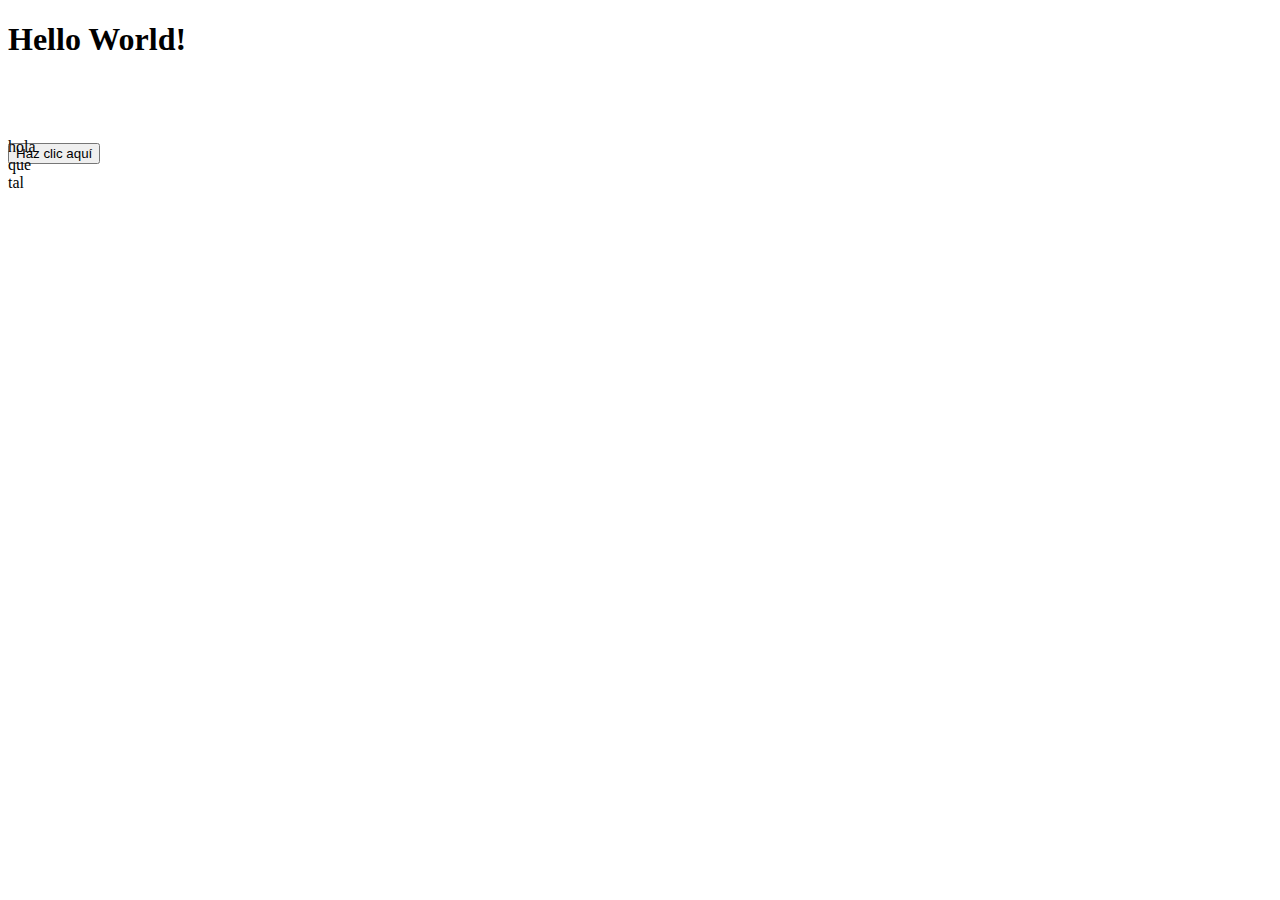
<file: indice.html>
<!DOCTYPE html>
<html lang="es">
<head>
    <meta charset="UTF-8">
    <meta http-equiv="X-UA-Compatible" content="IE=edge">
    <meta name="viewport" content="width=device-width, initial-scale=1.0">
    <title>Document</title>
    <link rel="stylesheet" href="resources/css/estilos.css">
</head>
<body>
    <h1 class="animated-text">Hello World!</h1>
    <h1 class="fade-in">¡Hola, mundo!</h1>
    <div class="bar">hola que tal</div>
    <button class="boton">Haz clic aquí</button>
</body>
</html>
</file>
<file: resources/css/estilos.css>
.animated-text {
    animation: colorChange 3s infinite; /* nombre de la animación, duración y repetición */
  }
  
  @keyframes colorChange {
    0% {
      color: red;
    }
    50% {
      color: blue;
    }
    100% {
      color: green;
    }
  }

  .fade-in {
    opacity: 0;
    animation: fadeIn 2s ease-in-out forwards;
  }
  
  @keyframes fadeIn {
    from {
      opacity: 0;
    }
    to {
      opacity: 1;
    }
  }
  .bar {
    width: 0;
    height: 5px;
    background-color: blue;
    position: relative;
    animation: sweep 2s ease-in-out forwards;
  }
  
  @keyframes sweep {
    from {
      left: 0;
      width: 0;
    }
    to {
      left: 0;
      width: 100%;
    }
  }
  .boton1 {
    background-color: white;
    color: black;
    border: 2px solid black;
    padding: 10px 20px;
    font-size: 16px;
    font-weight: bold;
    transition: background-color 0.3s ease-in-out;
    border-radius: 15px;
  }
  .boton1:hover {
    background-color: black;
    color: white;
  }
</file>
